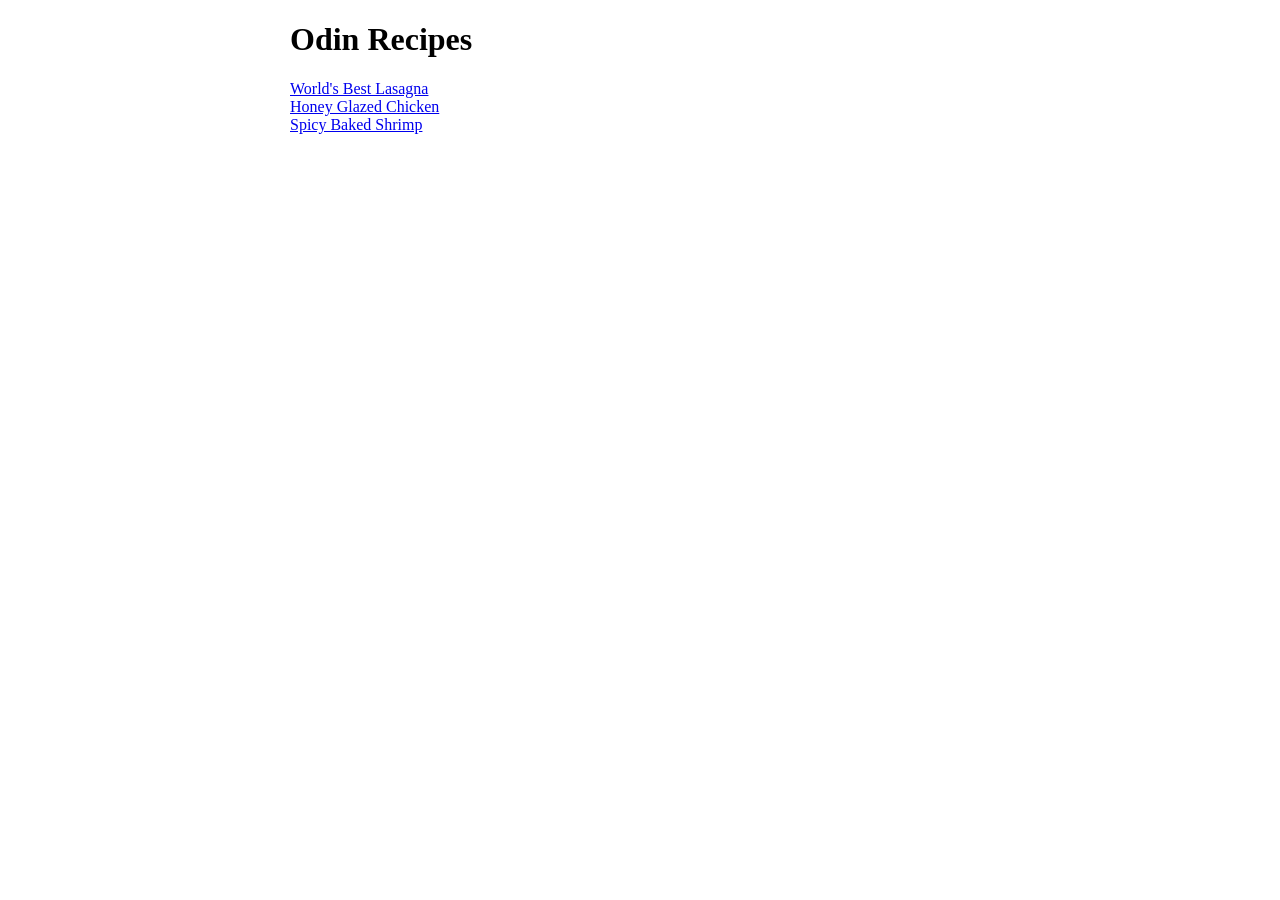
<file: index.html>
<!DOCTYPE html>
<html>
  <head>
    <meta charset="UTF-8">
    <title>Odin Recipes</title>
    <link rel='stylesheet' href='./style.css'>
  </head>

  <body>
    <div class='main-container'>
      <h1>Odin Recipes</h1>
      <a href="./recipes/lasagna.html">World's Best Lasagna</a>
      <a href="./recipes/chicken.html">Honey Glazed Chicken</a>
      <a href="./recipes/shrimp.html">Spicy Baked Shrimp</a>
    </div>
  </body>
</html>
</file>
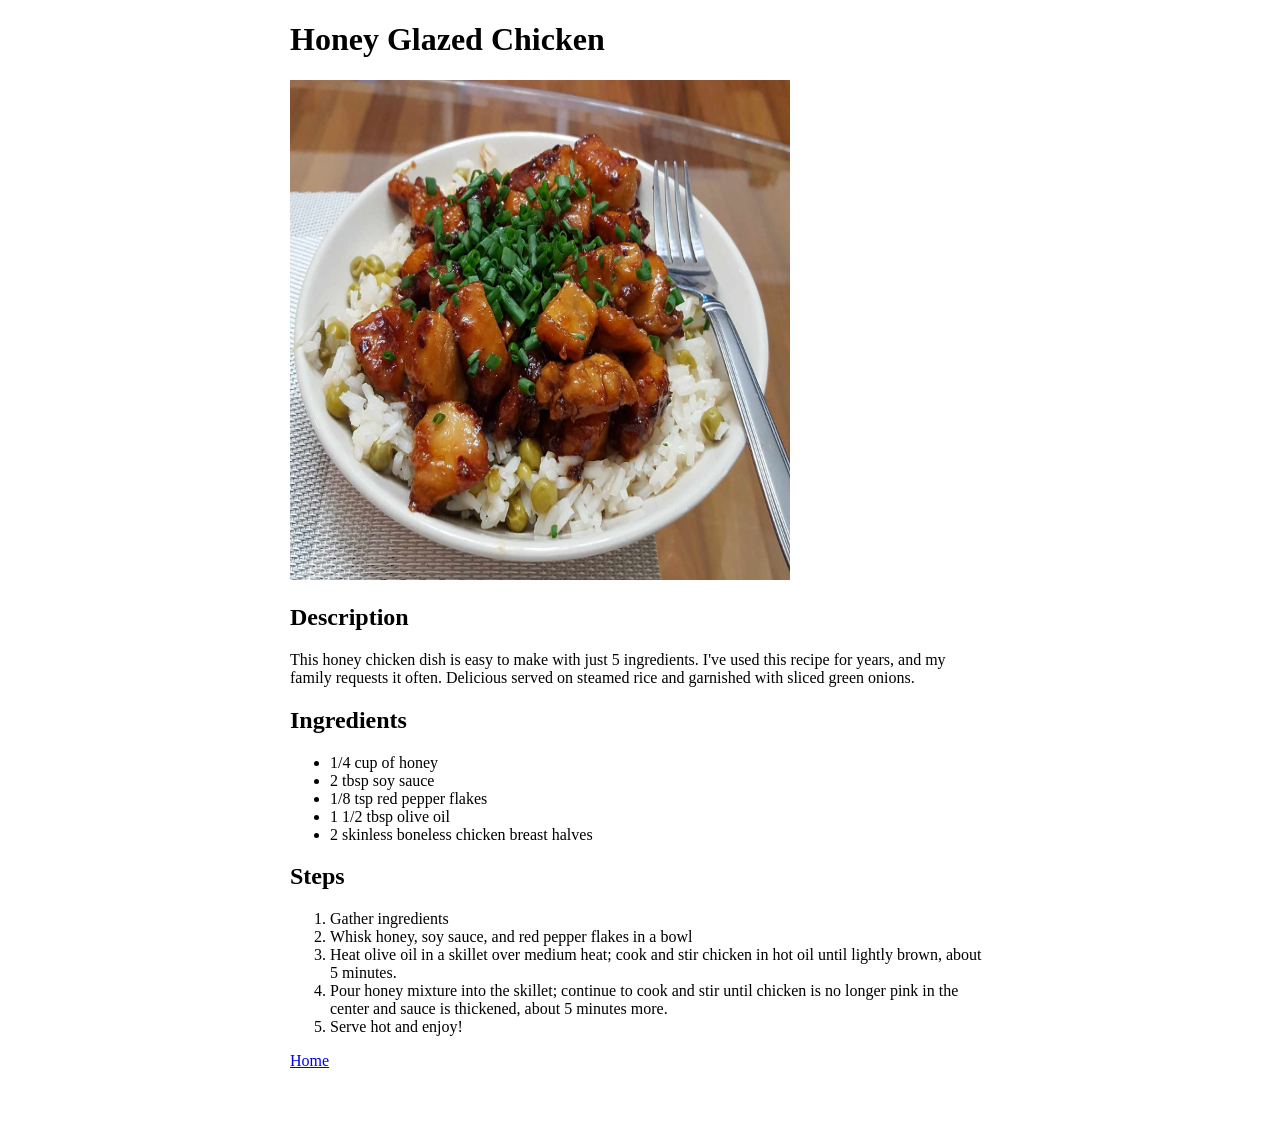
<file: recipes/chicken.html>
<!DOCTYPE html>
<html>
  <head>
    <meta charset="UTF-8">
    <title>Chicken</title>
    <link rel='stylesheet' href='../style.css'>
  </head>

  <body>
    <div class='main-container'>
      <h1>Honey Glazed Chicken</h1>
      <img src="./chicken.jpg" height=500 width=500 alt="an image of chicken">

      <h2>Description</h2>
      <p>This honey chicken dish is easy to make with just 5 ingredients. 
      I've used this recipe for years, and my family requests it often. 
      Delicious served on steamed rice and garnished with sliced green onions.</p>

      <h2>Ingredients</h2>
      <ul>
        <li>1/4 cup of honey</li>
        <li>2 tbsp soy sauce</li>
        <li>1/8 tsp red pepper flakes</li>
        <li>1 1/2 tbsp olive oil</li>
        <li>2 skinless boneless chicken breast halves</li>
      </ul>

      <h2>Steps</h2>
      <ol>
        <li>Gather ingredients</li>
        <li>Whisk honey, soy sauce, and red pepper flakes in a bowl</li>
        <li>Heat olive oil in a skillet over medium heat; 
          cook and stir chicken in hot oil until lightly brown, 
          about 5 minutes.</li>
        <li> Pour honey mixture into the skillet; continue to cook and 
          stir until chicken is no longer pink in the center and sauce 
          is thickened, about 5 minutes more.</li>
        <li>Serve hot and enjoy!</li>
      </ol>

      <a href="../index.html">Home</a>
    </div>
  </body>
</html>
</file>
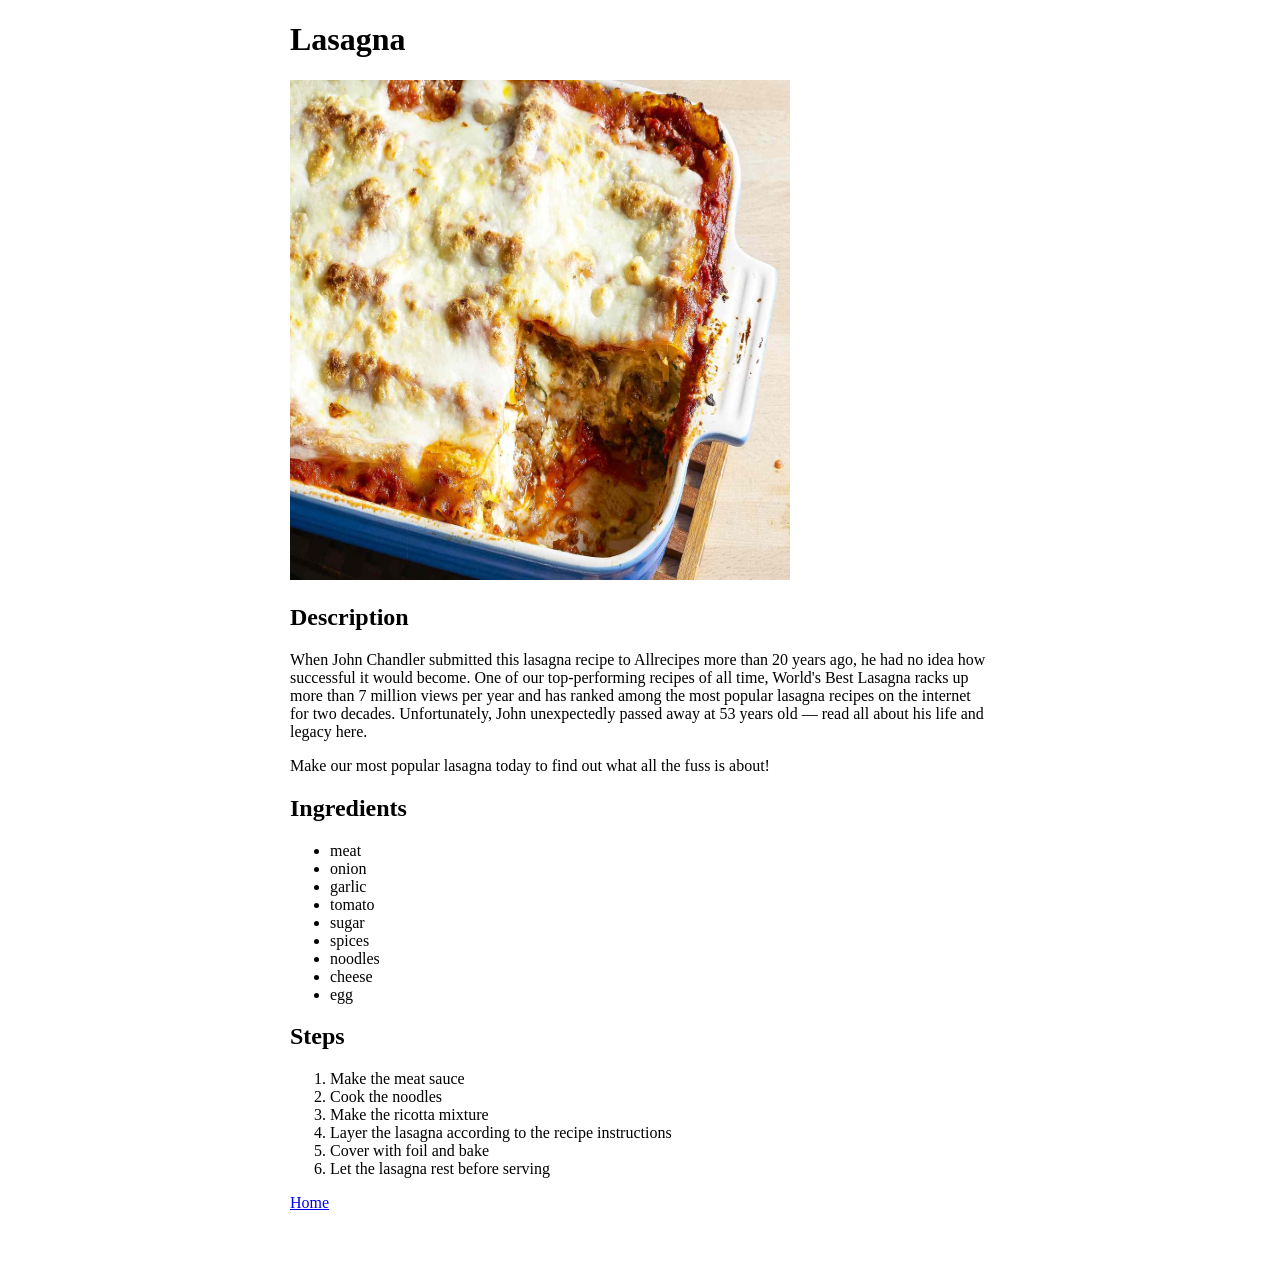
<file: recipes/lasagna.html>
<!DOCTYPE html>
<html>
  <head>
    <meta charset="UTF-8">
    <title>Lasagna</title>
    <link rel='stylesheet' href='../style.css'>
  </head>

  <body>
    <div class='main-container'>
      <h1>Lasagna</h1>
      <img src="./lasagna.jpg" height=500 width=500 alt="an image of lasagna">

      <h2>Description</h2>
      <p>When John Chandler submitted this lasagna recipe to Allrecipes more
        than 20 years ago, he had no idea how successful it would become.
        One of our top-performing recipes of all time, World's Best Lasagna
        racks up more than 7 million views per year and has ranked among the
        most popular lasagna recipes on the internet for two decades.
        Unfortunately, John unexpectedly passed away at 53 years old — read
        all about his life and legacy here.</p>

      <p>Make our most popular lasagna today to find out what all the fuss is
      about!</p>

      <h2>Ingredients</h2>
      <ul>
        <li>meat</li>
        <li>onion</li>
        <li>garlic</li>
        <li>tomato</li>
        <li>sugar</li>
        <li>spices</li>
        <li>noodles</li>
        <li>cheese</li>
        <li>egg</li>
      </ul>

      <h2>Steps</h2>
      <ol>
        <li>Make the meat sauce</li>
        <li>Cook the noodles</li>
        <li>Make the ricotta mixture</li>
        <li>Layer the lasagna according to the recipe instructions</li>
        <li>Cover with foil and bake</li>
        <li>Let the lasagna rest before serving</li>
      </ol>

      <a href="../index.html">Home</a>
    </div>
  </body>
</html>
</file>
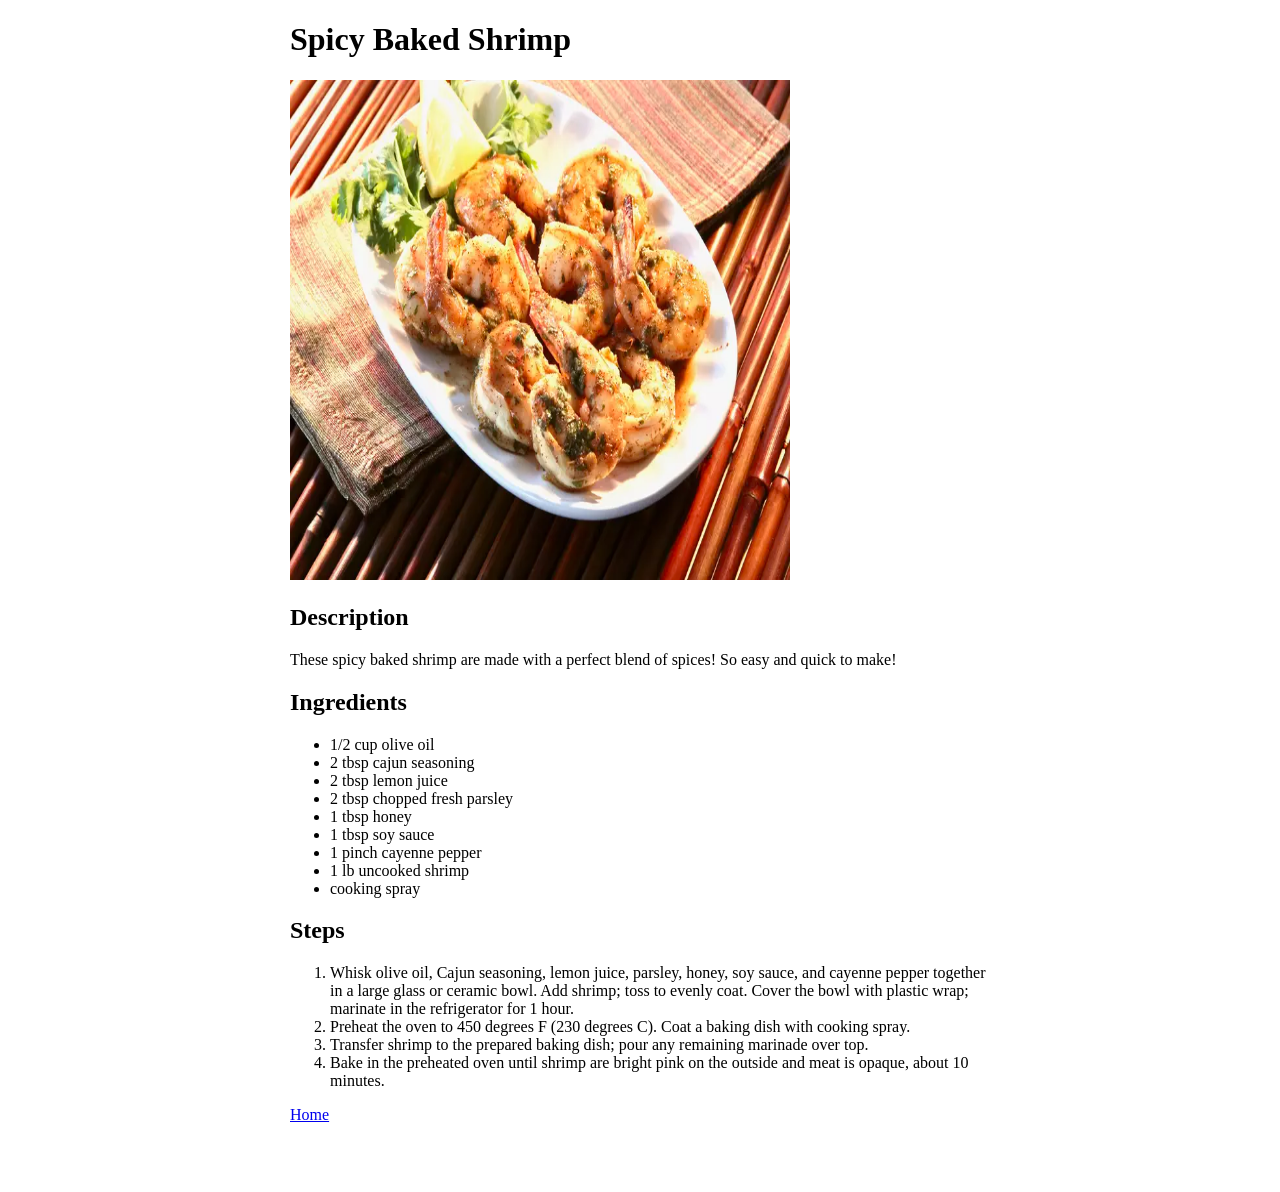
<file: recipes/shrimp.html>
<!DOCTYPE html>
<html>
  <head>
    <meta charset="UTF-8">
    <title>Shrimp</title>
    <link rel='stylesheet' href='../style.css'>
  </head>

  <body>
    <div class='main-container'>
      <h1>Spicy Baked Shrimp</h1>
      <img src="./shrimp.webp" height=500 width=500 alt="an image of shrimp">

      <h2>Description</h2>
      <p>These spicy baked shrimp are made with a perfect blend of spices! 
      So easy and quick to make!</p>

      <h2>Ingredients</h2>
      <ul>
        <li>1/2 cup olive oil</li>
        <li>2 tbsp cajun seasoning</li>
        <li>2 tbsp lemon juice</li>
        <li>2 tbsp chopped fresh parsley</li>
        <li>1 tbsp honey</li>
        <li>1 tbsp soy sauce</li>
        <li>1 pinch cayenne pepper</li>
        <li>1 lb uncooked shrimp</li>
        <li>cooking spray</li>
      </ul>

      <h2>Steps</h2>
      <ol>
        <li>Whisk olive oil, Cajun seasoning, lemon juice, parsley, honey, 
          soy sauce, and cayenne pepper together in a large glass or 
          ceramic bowl. Add shrimp; toss to evenly coat. Cover the bowl 
          with plastic wrap; marinate in the refrigerator for 1 hour.</li>
        <li>Preheat the oven to 450 degrees F (230 degrees C). Coat a 
          baking dish with cooking spray.</li>
        <li>Transfer shrimp to the prepared baking dish; pour any remaining 
          marinade over top.</li>
        <li>Bake in the preheated oven until shrimp are bright pink on the 
          outside and meat is opaque, about 10 minutes.</li>
      </ol>

      <a href="../index.html">Home</a>
    </div>
  </body>
</html>
</file>
<file: style.css>
body {
  padding: 0 0 60px 0;
}

.main-container {
  width: 700px;
  margin: 0 auto;
}

a {
  display: block;
}
</file>
